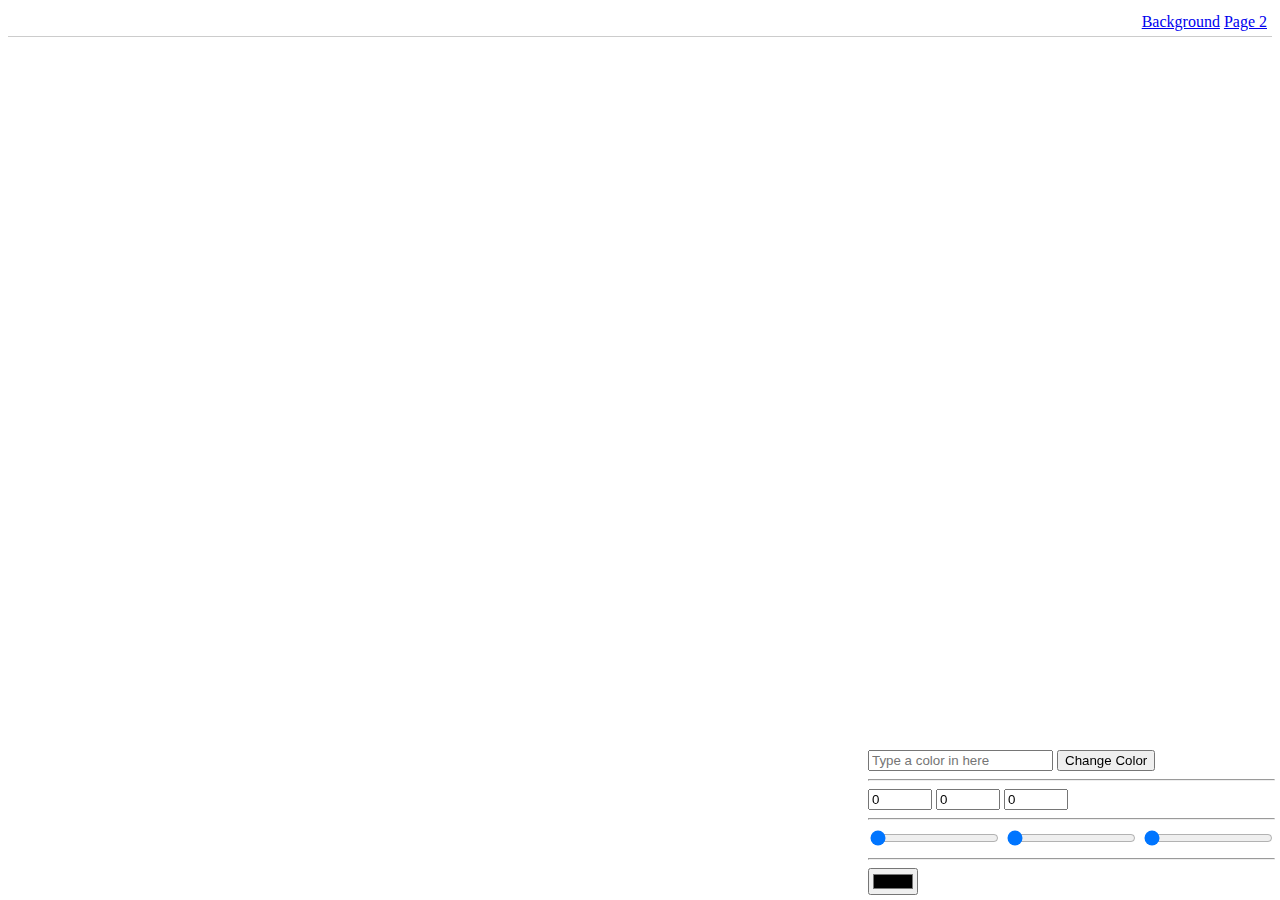
<file: index.html>
<!DOCTYPE html>
<html>
    <head>
        <title>Tutorial 3</title>
        <link href="index.css" rel="stylesheet"
        type="text/css"/>
    </head>
    
    <body>
        <div id ="menu">
            <a href="index.html">Background</a>
            <a href="page2.html">Page 2</a>
        </div>
        
        <div id="controls">
            <input type="text" id="bgText" placeholder="Type a color in here" />
            <button id="change">Change Color</button>
            <hr />
            
            <input type="number" min="0" max="255" value="0" id="red" />
            <input type="number" min="0" max="255" value="0" id="green" />
            <input type="number" min="0" max="255" value="0" id="blue" />
            <hr />
            
            <input type="range" min="0" max="255" value="0" id="rred" />
            <input type="range" min="0" max="255" value="0" id="rgreen" />
            <input type="range" min="0" max="255" value="0" id="rblue" />   
            <hr />
            
            <input type="color" id="colorInp" />
        </div>
        
        <div id="display"></div>
        <script src="index.js"></script>
    </body>
</html>
</file>
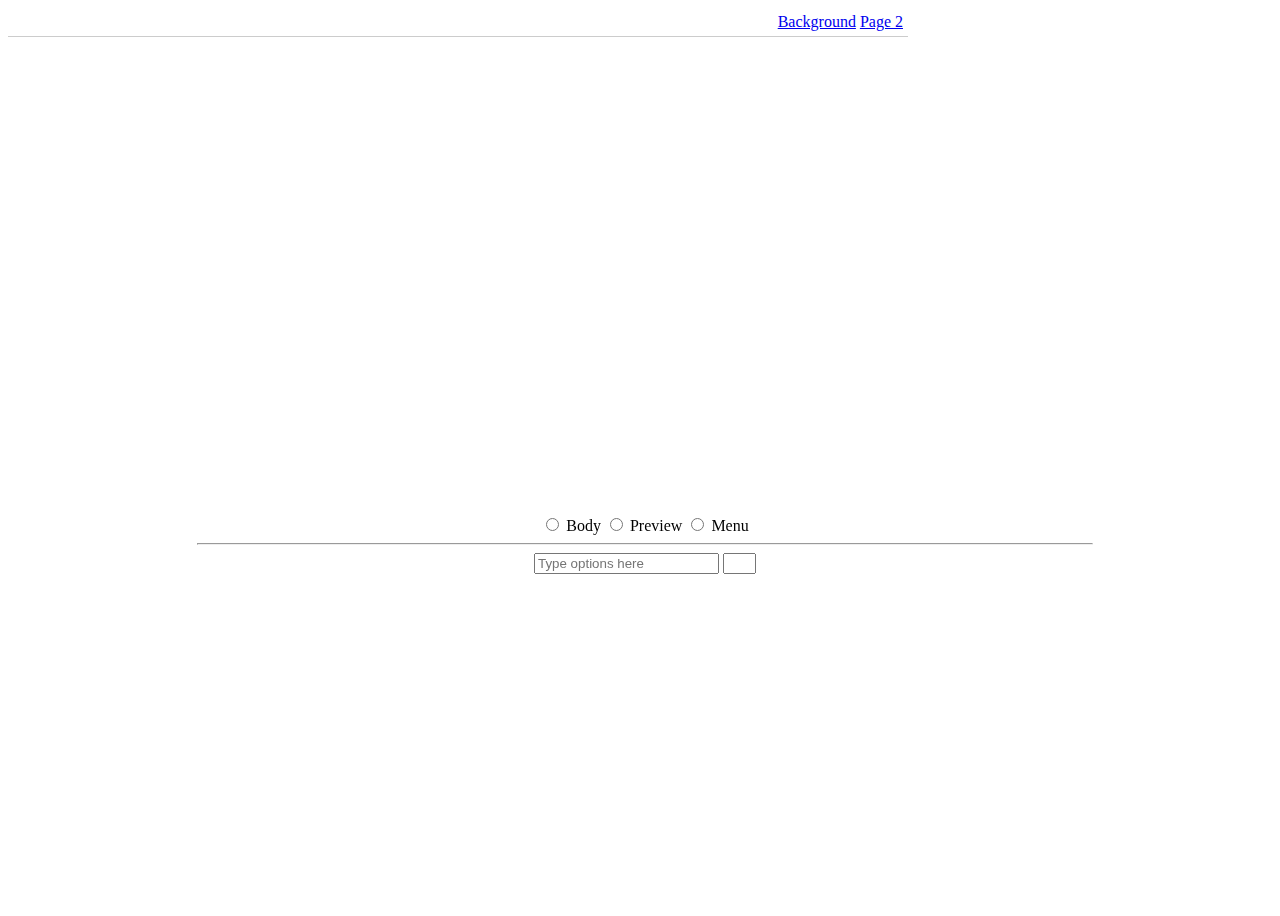
<file: page2.html>
<!DOCTYPE html>
<html>
    <head>
        <title>Tutorial 3</title>
        <link href="page2.css" rel="stylesheet"
        type="text/css"/>
    </head>
    
    <body>
        <div id ="menu">
            <a href="index.html">Background</a>
            <a href="page2.html">Page 2</a>
        </div>
        
        <div id="display">
            <div id="preview"></div>
            <div id="controls">
                <input type="radio" name="cont" id="choice1"/>
                <label for="choice1">Body</label>
                
                <input type="radio" name="cont" id="choice2"/>
                <label for="choice2">Preview</label>
                
                <input type="radio" name="cont" id="choice3"/>
                <label for="choice3">Menu</label>
                <hr />
                <input type="text" id="bgText" placeholder="Type options here"/>
                <input type="number" min="1" max="3" id="picChooser"/>
        </div>
     </div>
        <script src="page2.js"></script>
    </body>
</html>
</file>
<file: index.css>
#menu {
    border-bottom:1px solid #CCC;
    padding:5px;
    text-align:right;
}

#controls {
    position:fixed;
    bottom:0px;
    right:0px;
    padding:5px;
}

#display {
    width:70vw;
    height:50vh;
    position:fixed;
    left:0px;
    right:0px;
    top:0px;
    bottom:0px;
    margin:auto;
}
</file>
<file: page2.css>
#menu {
    border-bottom:1px solid #CCC;
    padding:5px;
    text-align:right;
}

#display {
    width:70vw;
    height:300px;
    position:fixed;
    left:0px;
    right:0px;
    top:0px;
    bottom:0px;
    margin:auto;
}

#preview {
    width:100%;
    height:70%;
}

#controls {
    width:100%;
    height:30%;
    padding:5px;
    text-align:center;
}
body {
    height:100vh;
    width:100vh;
}

body,#preview,#menu {
    background-size:cover;
    background-position:center;
    background-repeat:no-repeat;
}

#picChooser {
    width:25px;
    
}
</file>
